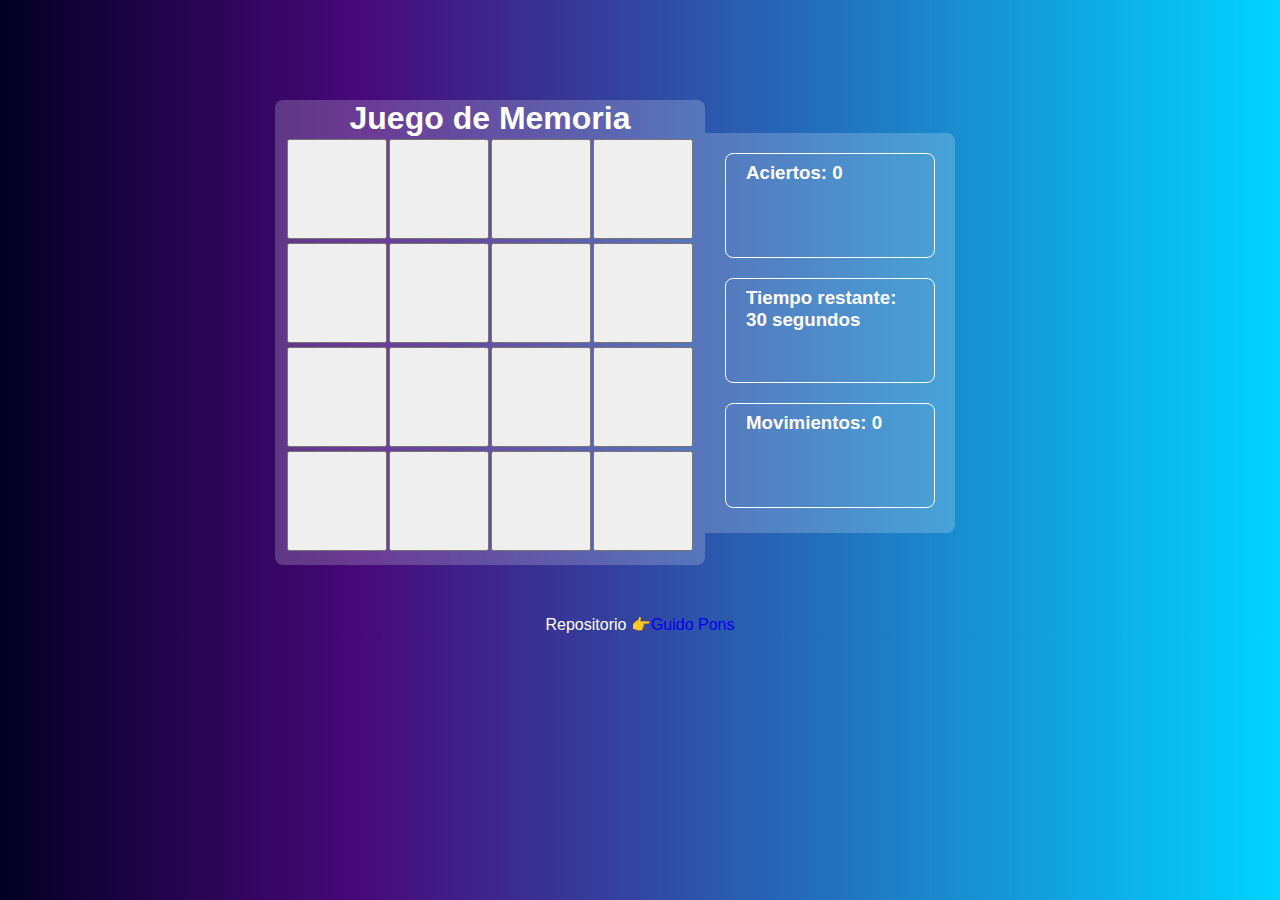
<file: index.html>
<!DOCTYPE html>
<html lang="en">
<head>
    <meta charset="UTF-8">
    <meta http-equiv="X-UA-Compatible" content="IE=edge">
    <meta name="viewport" content="width=device-width, initial-scale=1.0">
    <link rel="stylesheet" href="/css/styles.css">
    <title>Juego de Memoria</title>
</head>
<body>
<main>
    <section class="section1">
        <h1>Juego de Memoria</h1>
        <table>
            <tr>
                <td><button id="0" onclick="destapar(0)" class="button"></button></td>
                <td><button id="1" onclick="destapar(1)"></button></td>
                <td><button id="2" onclick="destapar(2)"></button></td>
                <td><button id="3" onclick="destapar(3)"></button></td>
            </tr>
            <tr>
                <td><button id="4" onclick="destapar(4)"></button></td>
                <td><button id="5" onclick="destapar(5)"></button></td>
                <td><button id="6" onclick="destapar(6)"></button></td>
                <td><button id="7" onclick="destapar(7)"></button></td>
                </tr>
            <tr>
                <td><button id="8" onclick="destapar(8)"></button></td>
                <td><button id="9" onclick="destapar(9)"></button></td>
                <td><button id="10" onclick="destapar(10)"></button></td>
                <td><button id="11" onclick="destapar(11)"></button></td>
                </tr>
            <tr>
                <td><button id="12" onclick="destapar(12)"></button></td>
                <td><button id="13" onclick="destapar(13)"></button></td>
                <td><button id="14" onclick="destapar(14)"></button></td>
                <td><button id="15" onclick="destapar(15)"></button></td>
            </tr>
        </table>
    </section>
    <section class="section2"> 
        <h3 class="estadisticas" id="aciertos">Aciertos: 0</h2>
        <h3 class="estadisticas" id="t-restante">Tiempo restante: 30 segundos</h2>
        <h3 class="estadisticas" id="movimientos">Movimientos: 0</h2>
    </section>
</main>
<footer>
    <p>Repositorio 👉‍‍<a href="https://github.com/guidopons/JuegoMemoria">Guido Pons</a></p>
</footer>

<script src="/js/app.js"></script>
</body>
</html>
</file>
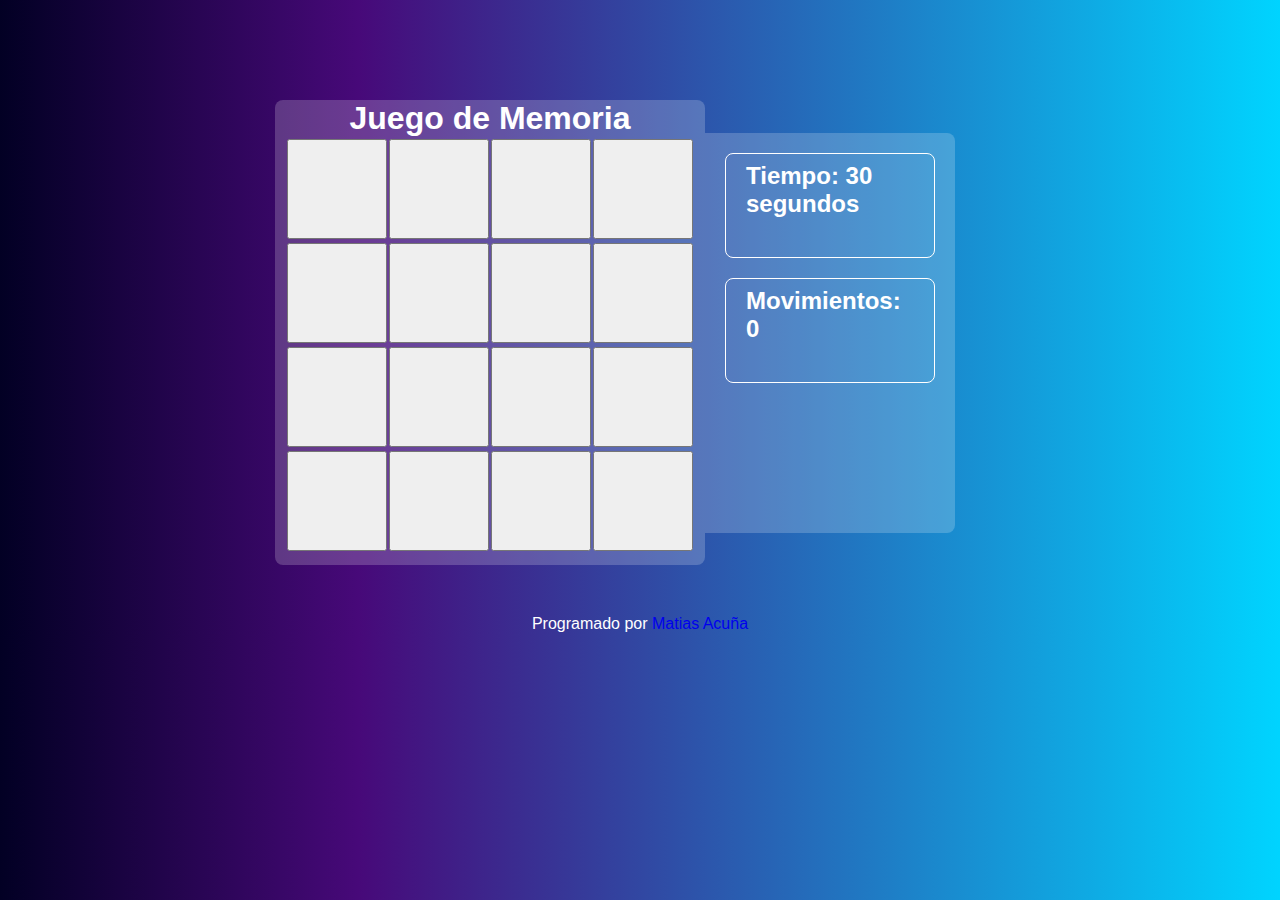
<file: juego-memoria.html>
<!DOCTYPE html>
<html lang="en">
<head>
    <meta charset="UTF-8">
    <meta http-equiv="X-UA-Compatible" content="IE=edge">
    <meta name="viewport" content="width=device-width, initial-scale=1.0">
    <link rel="stylesheet" href="https://cdn.jsdelivr.net/npm/bootstrap-icons@1.9.1/font/bootstrap-icons.css">
    <link rel="stylesheet" href="/css/styles.css">
    <title>Juego de Memoria</title>
</head>
<body>
<main>
    <section class="section1">
        <h1>Juego de Memoria</h1>
        <table>
            <tr>
                <td><button id="0" onclick="destapar(0)" class="btn0"></button></td>
                <td><button id="1" onclick="destapar(1)"></button></td>
                <td><button id="2" onclick="destapar(2)"></button></td>
                <td><button id="3" onclick="destapar(3)"></button></td>
            </tr>
            <tr>
                <td><button id="4" onclick="destapar(4)"></button></td>
                <td><button id="5" onclick="destapar(5)"></button></td>
                <td><button id="6" onclick="destapar(6)"></button></td>
                <td><button id="7" onclick="destapar(7)"></button></td>
                </tr>
            <tr>
                <td><button id="8" onclick="destapar(8)"></button></td>
                <td><button id="9" onclick="destapar(9)"></button></td>
                <td><button id="10" onclick="destapar(10)"></button></td>
                <td><button id="11" onclick="destapar(11)"></button></td>
                </tr>
            <tr>
                <td><button id="12" onclick="destapar(12)"></button></td>
                <td><button id="13" onclick="destapar(13)"></button></td>
                <td><button id="14" onclick="destapar(14)"></button></td>
                <td><button id="15" onclick="destapar(15)"></button></td>
            </tr>
        </table>
    </section>
    <section class="section2"> 
        <h2 class="estadisticas" id="t-restante">Tiempo: 30 segundos</h2>
        <h2 class="estadisticas" id="movimientos">Movimientos: 0</h2>
    </section>
</main>
<footer>
    <p>Programado por <a href="https://github.com/Mathew007z">Matias Acuña</a></p>
</footer>


<!-- JavaScript Bundle with Popper -->
<script src="https://cdn.jsdelivr.net/npm/bootstrap@5.2.1/dist/js/bootstrap.bundle.min.js" integrity="sha384-u1OknCvxWvY5kfmNBILK2hRnQC3Pr17a+RTT6rIHI7NnikvbZlHgTPOOmMi466C8" crossorigin="anonymous"></script>
<script src="/js/juego-memoria.js"></script>
</body>
</html>
</file>
<file: css/styles.css>
*{
    margin: 0;
    padding: 0;
    box-sizing: border-box;
}

body{
    font-family: sans-serif;
    background: rgb(2,0,36);
    background: linear-gradient(90deg, rgba(2,0,36,1) 0%, rgba(71,9,121,1) 28%, rgba(0,212,255,1) 100%);
    color: white;
}

main{
    width: 730px;
    margin: 100px auto 50px;
    display: flex;
    align-items: center;
}


.section1{
    background-color: rgba(255,255, 255, 0.2);
    padding: 0 10px 10px 10px;
    border-radius: 8px;
}


h1{
    text-align: center;
}


button{
    height: 100px;
    width: 100px;
    font-size:40px;
    color: white;
    font-weight: bold;
}

button:hover{
    cursor: pointer;
}


.section2{
  background-color: rgba(255,255, 255, 0.2);
  border-top-right-radius: 8px;
  border-bottom-right-radius: 8px;
  width: 250px;
  height: 400px;
  padding: 0 20px;
}


.estadisticas{
    border: 1px solid white;
    height: 105px;
    border-radius: 8px;
    padding: 8px 20px;
    box-sizing: border-box;
    margin: 20px auto;
}


footer{
    text-align: center;
}

a{
    text-decoration: none;
}

img{
    width: 80%;
}
</file>
